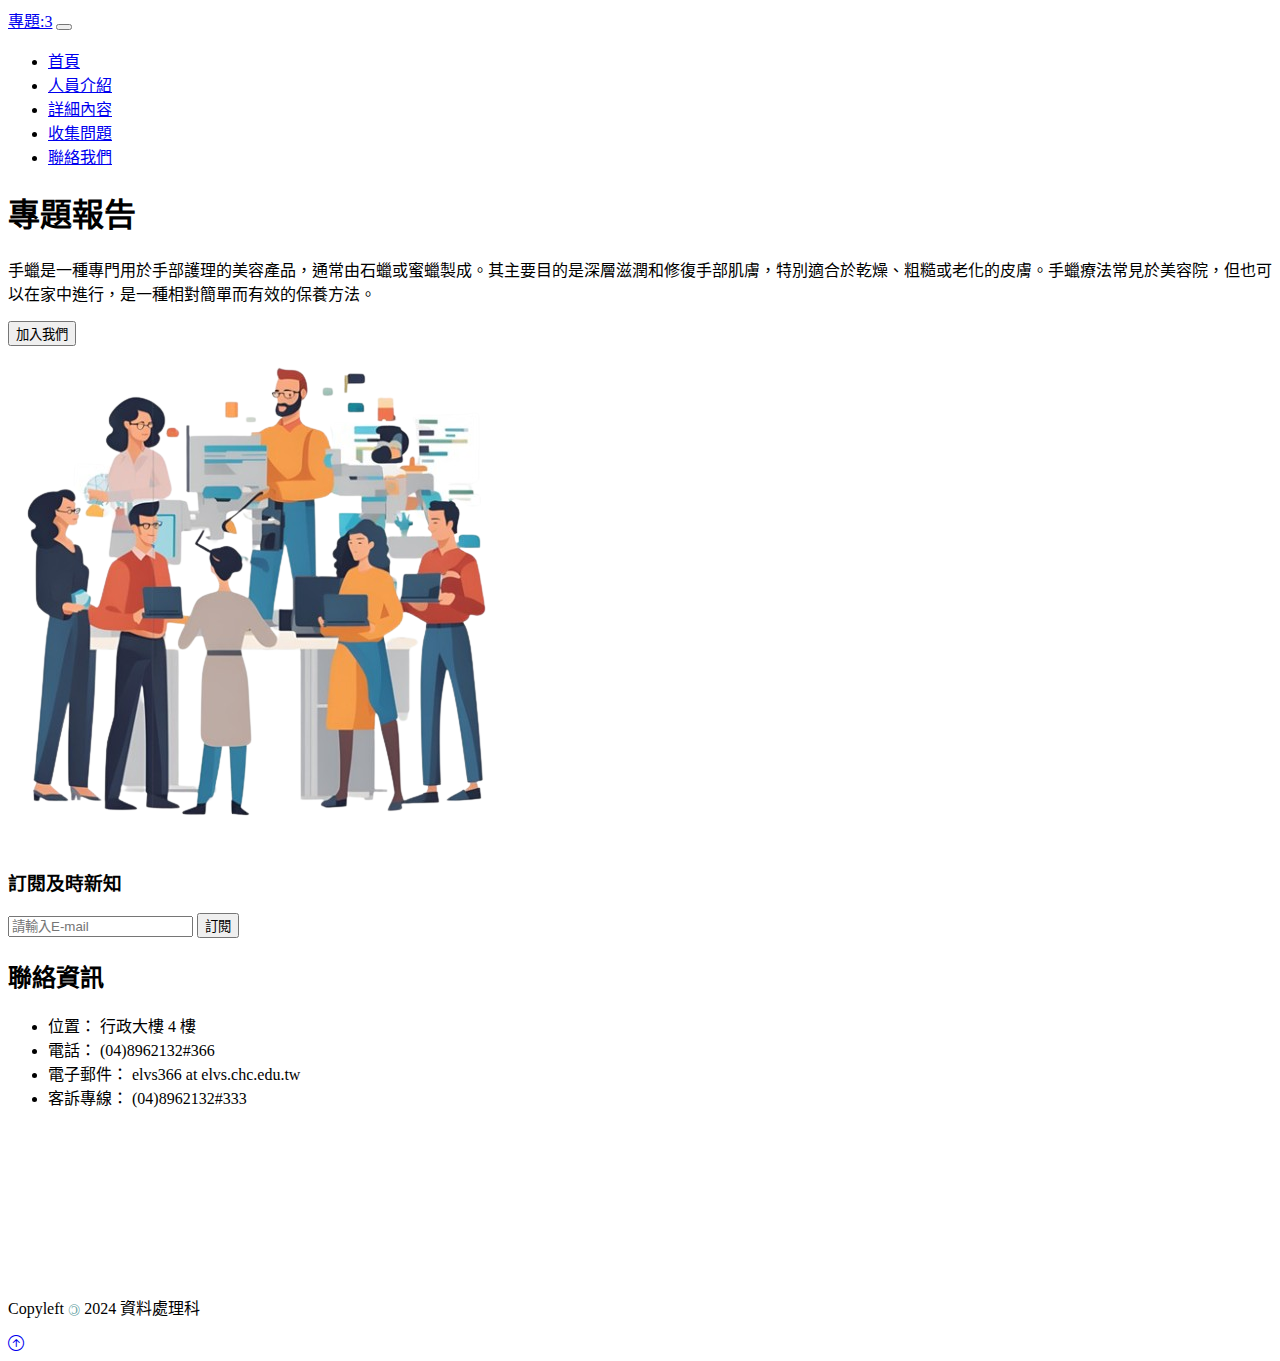
<file: index.html>
<!DOCTYPE html>
<html lang="zh-tw">

<head>
    <meta charset="UTF-8">
    <meta name="viewport" content="width=device-width, initial-scale=1.0">
    <link href="https://cdn.jsdelivr.net/npm/bootstrap@5.1.1/dist/css/bootstrap.min.css" rel="stylesheet"
        integrity="sha384-F3w7mX95PdgyTmZZMECAngseQB83DfGTowi0iMjiWaeVhAn4FJkqJByhZMI3AhiU" crossorigin="anonymous">
    <link rel="stylesheet" href="https://cdn.jsdelivr.net/npm/bootstrap-icons@1.5.0/font/bootstrap-icons.css"
        rel="stylesheet">
    <link rel="stylesheet" href="./style.css">
    <title>專題製作</title>
</head>

<body>
    <nav class="navbar navbar-expand-lg navbar-dark bg-dark fixed-top">
        <div class="container">
            <a class="navbar-brand" href="#">專題:3</a>
            <button class="navbar-toggler" type="button" data-bs-toggle="collapse"
                data-bs-target="#navbarSupportedContent" aria-controls="navbarSupportedContent" aria-expanded="false"
                aria-label="Toggle navigation">
                <span class="navbar-toggler-icon"></span>
            </button>
            <div class="collapse navbar-collapse" id="navbarSupportedContent">
                <ul class="navbar-nav ms-auto mb-2 mb-lg-0">
                    <li class="nav-item">
                        <a class="nav-link active" aria-current="page" href="#">首頁</a>
                    </li>
                    <li class="nav-item">
                        <a class="nav-link " href="./members.html">人員介紹</a>
                    </li>
                    <li class="nav-item">
                        <a class="nav-link" href="#">詳細內容</a>
                    </li>
                    <li class="nav-item">
                        <a class="nav-link" href="#">收集問題</a>
                    </li>
                    <li class="nav-item">
                        <a class="nav-link" href="#">聯絡我們</a>
                    </li>
                </ul>
            </div>
        </div>
    </nav>

    <section class="bg-dark text-light p-5 text-center">
        <div class="container">
            <div class="d-flex">
                <div>
                    <h1 class="p-5">
                        專題報告
                    </h1>
                    <p>
                        手蠟是一種專門用於手部護理的美容產品，通常由石蠟或蜜蠟製成。其主要目的是深層滋潤和修復手部肌膚，特別適合於乾燥、粗糙或老化的皮膚。手蠟療法常見於美容院，但也可以在家中進行，是一種相對簡單而有效的保養方法。
                    </p>
                    <button class="btn btn-lg btn-primary">加入我們</button>
                </div>
                <img src="./images/資訊-removebg-preview.png" alt="" class="img-fluid d-none d-lg-block">
            </div>
        </div>
    </section>

    <section class="bg-primary text-light p-5">
        <div class="container">
            <div class="d-md-flex">
                <h3 style="white-space:nowrap;">訂閱及時新知</h3>
                <div class="input-group mb-3">
                    <input type="text" class="form-control" placeholder="請輸入E-mail" aria-label="Recipient's username"
                        aria-describedby="button-addon2">
                    <button class="btn btn-lg btn-dark ">訂閱</button>
                </div>

            </div>

        </div>
        </div>
    </section>

    <section class="p-5">
        <div class="container">
            <div class="row g-4 d-flex align-items-center">
                <div class="col-md">
                    <h2 class="text-center mb-4">聯絡資訊</h2>
                    <ul class="list-group list-group-flush lead">
                        <li class="list-group-item">
                            <span class="fw-bold">位置：</span> 行政大樓 4 樓
                        </li>
                        <li class="list-group-item">
                            <span class="fw-bold">電話：</span> (04)8962132#366
                        </li>
                        <li class="list-group-item">
                            <span class="fw-bold">電子郵件：</span> elvs366 at
                            elvs.chc.edu.tw
                        </li>
                        <li class="list-group-item">
                            <span class="fw-bold">客訴專線：</span> (04)8962132#333
                        </li>
                    </ul>
                </div>
                <div class="col-md">
                    <div class="ratio ratio-16x9">
                        <iframe
                            src="https://www.google.com/maps/embed?pb=!1m18!1m12!1m3!1d3647.6757543596577!2d120.37490067557854!3d23.901113878567852!2m3!1f0!2f0!3f0!3m2!1i1024!2i768!4f13.1!3m3!1m2!1s0x34694d3ad81a0961%3A0xf98739f6648f4852!2z5ZyL56uL5LqM5p6X6auY57Sa5bel5ZWG6IG35qWt5a245qCh!5e0!3m2!1szh-TW!2stw!4v1716303221294!5m2!1szh-TW!2stw"
                            style="border: 0" allowfullscreen="" loading="lazy"
                            referrerpolicy="no-referrer-when-downgrade"></iframe>
                    </div>
                </div>
            </div>
        </div>
    </section>

    <!-- Footer -->
    <footer class="p-5 bg-dark text-white text-center position-relative">
        <div class="container">
            <p class="lead">
                Copyleft <span class="copyleft">&copy;</span> 2024 資料處理科
            </p>

            <a href="#" class="position-absolute bottom-0 end-0 p-5">
                <i class="bi bi-arrow-up-circle h1"></i>
            </a>
        </div>
    </footer>



    <script src="https://cdn.jsdelivr.net/npm/bootstrap@5.1.1/dist/js/bootstrap.bundle.min.js"
        integrity="sha384-/bQdsTh/da6pkI1MST/rWKFNjaCP5gBSY4sEBT38Q/9RBh9AH40zEOg7Hlq2THRZ"
        crossorigin="anonymous"></script>
</body>

</html>
</file>
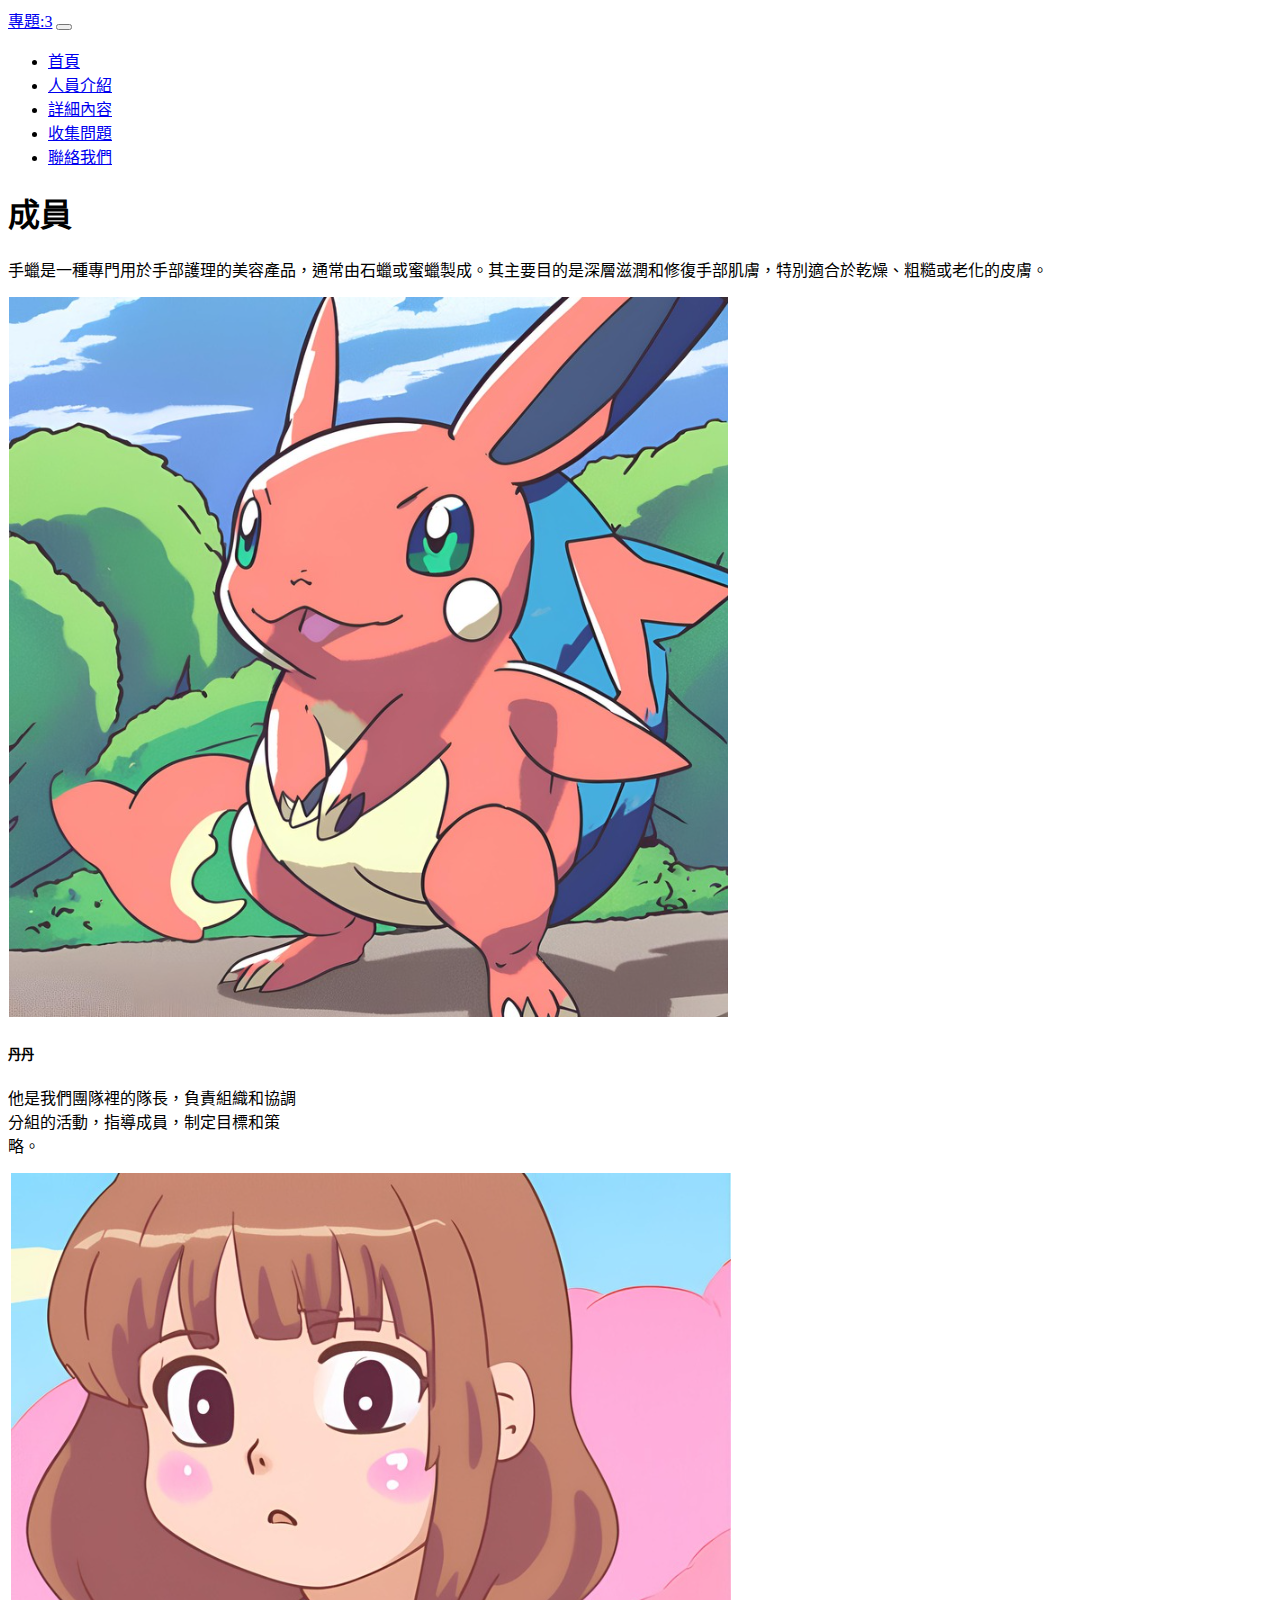
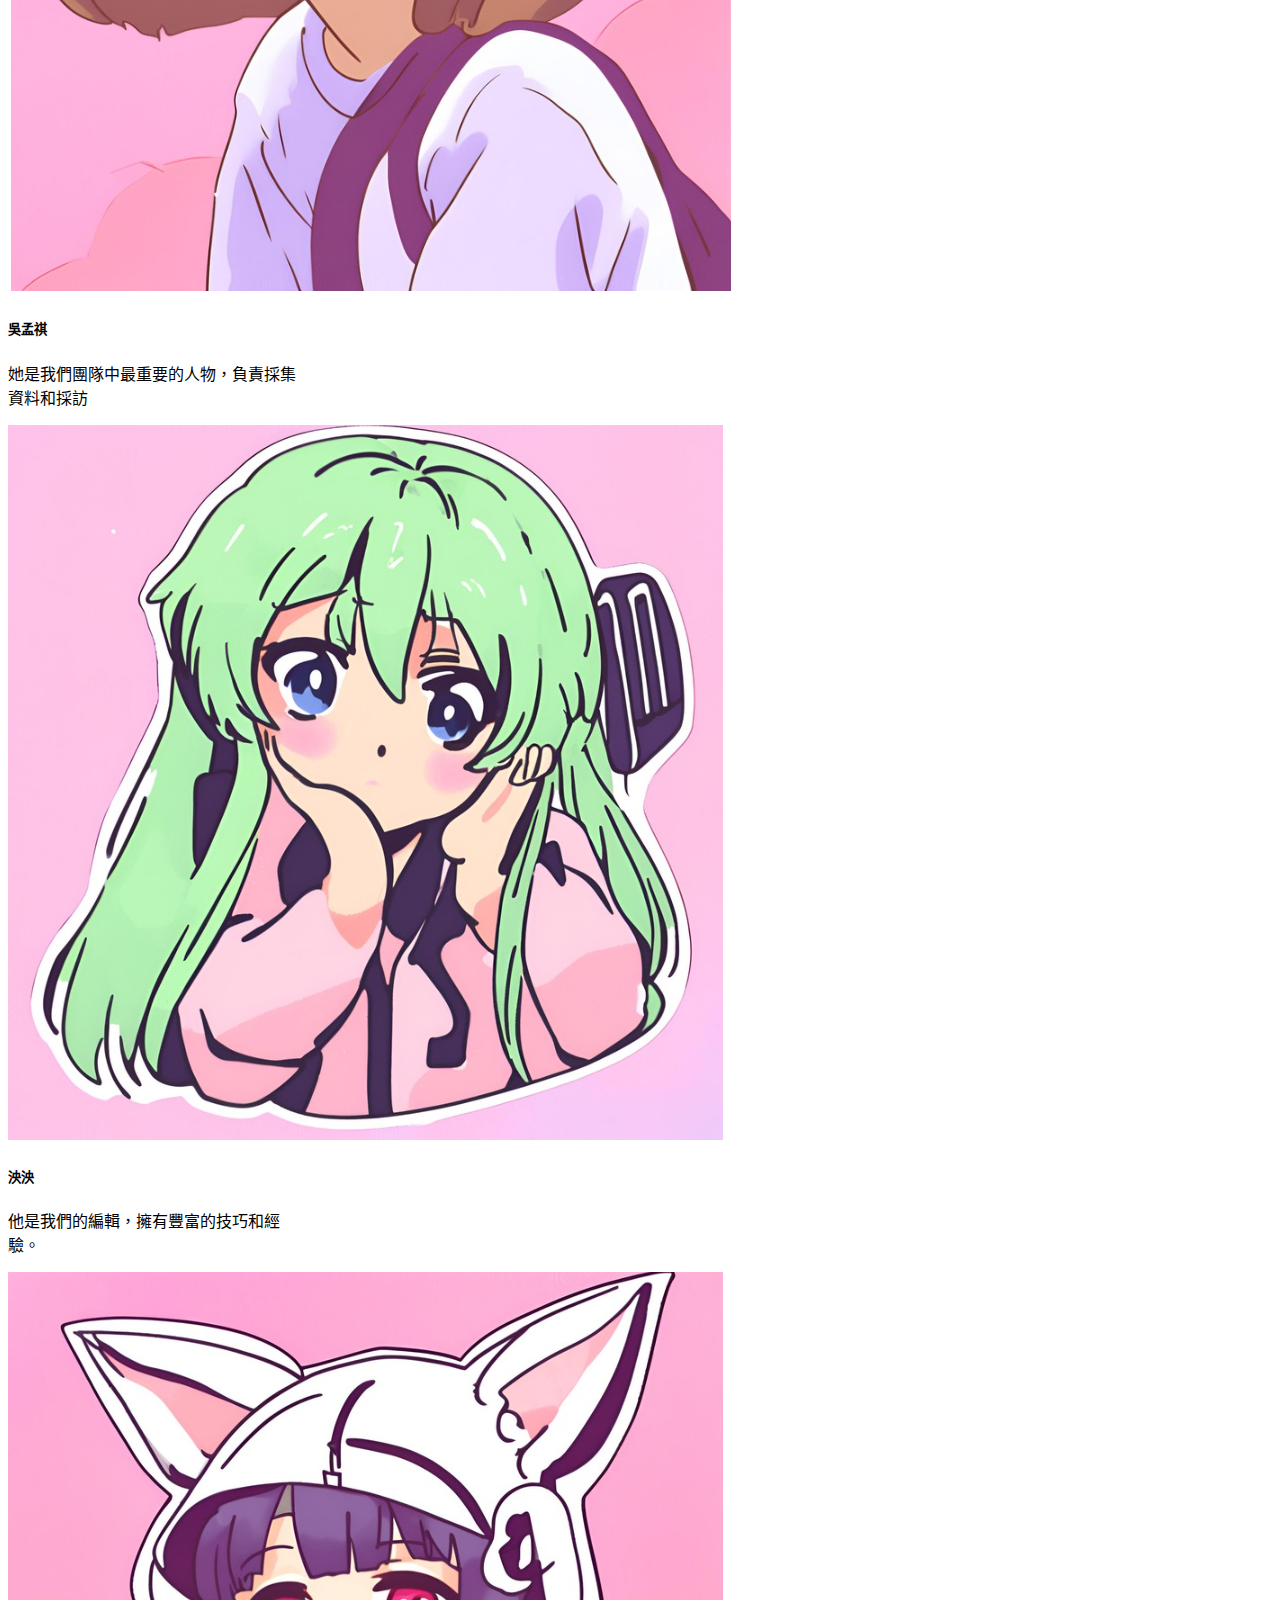
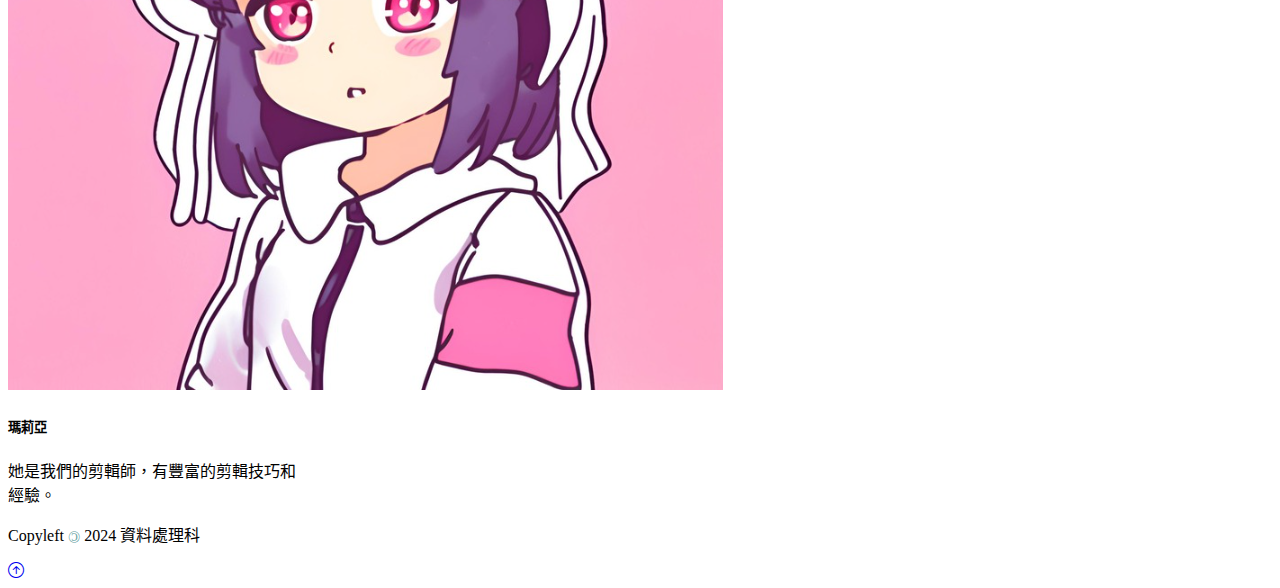
<file: members.html>
<!DOCTYPE html>
<html lang="zh-tw">

<head>
    <meta charset="UTF-8">
    <meta name="viewport" content="width=device-width, initial-scale=1.0">
    <link href="https://cdn.jsdelivr.net/npm/bootstrap@5.1.1/dist/css/bootstrap.min.css" rel="stylesheet"
        integrity="sha384-F3w7mX95PdgyTmZZMECAngseQB83DfGTowi0iMjiWaeVhAn4FJkqJByhZMI3AhiU" crossorigin="anonymous">
    <link rel="stylesheet" href="https://cdn.jsdelivr.net/npm/bootstrap-icons@1.5.0/font/bootstrap-icons.css"
        rel="stylesheet">
    <link rel="stylesheet" href="./style.css">
    <title>專題製作</title>
</head>

<body>
    <nav class="navbar navbar-expand-lg navbar-dark bg-dark fixed-top">
        <div class="container">
            <a class="navbar-brand" href="#">專題:3</a>
            <button class="navbar-toggler" type="button" data-bs-toggle="collapse"
                data-bs-target="#navbarSupportedContent" aria-controls="navbarSupportedContent" aria-expanded="false"
                aria-label="Toggle navigation">
                <span class="navbar-toggler-icon"></span>
            </button>
            <div class="collapse navbar-collapse" id="navbarSupportedContent">
                <ul class="navbar-nav ms-auto mb-2 mb-lg-0">
                    <li class="nav-item">
                        <a class="nav-link " aria-current="page" href="./index.html">首頁</a>
                    </li>
                    <li class="nav-item">
                        <a class="nav-link active" href="#">人員介紹</a>
                    </li>
                    <li class="nav-item">
                        <a class="nav-link" href="#">詳細內容</a>
                    </li>
                    <li class="nav-item">
                        <a class="nav-link" href="#">收集問題</a>
                    </li>
                    <li class="nav-item">
                        <a class="nav-link" href="#">聯絡我們</a>
                    </li>
                </ul>
            </div>
        </div>
    </nav>

    <section class="bg-primary p-5 mt-5 text-center">
        <div class="containar">
            <h1 class="text-light">成員</h1>
            <p class="text-warning">
                手蠟是一種專門用於手部護理的美容產品，通常由石蠟或蜜蠟製成。其主要目的是深層滋潤和修復手部肌膚，特別適合於乾燥、粗糙或老化的皮膚。
            </p>
            <div class="row g-4">
                <div class="col-md-6 col-lg-3">
                    <div class="card" style="width: 18rem;">
                        <img src="./images/不知道.PNG" class="card-img-top" alt="寶可夢">
                        <div class="card-body">
                            <h5 class="card-title">丹丹</h5>
                            <p class="card-text">他是我們團隊裡的隊長，負責組織和協調分組的活動，指導成員，制定目標和策略。</p>
                        </div>
                    </div>
                </div>

                <div class="col-md-6 col-lg-3">
                    <div class="card" style="width: 18rem;">
                        <img src="./images/女森.PNG" class="card-img-top" alt="煤女">
                        <div class="card-body">
                            <h5 class="card-title">吳孟祺</h5>
                            <p class="card-text">她是我們團隊中最重要的人物，負責採集資料和採訪</p>
                        </div>
                    </div>
                </div>

                <div class="col-md-6 col-lg-3">
                    <div class="card" style="width: 18rem;">
                        <img src="./images/LOLL.PNG" class="card-img-top" alt="美女">
                        <div class="card-body">
                            <h5 class="card-title">泱泱</h5>
                            <p class="card-text">他是我們的編輯，擁有豐富的技巧和經驗。</p>
                        </div>
                    </div>
                </div>

                <div class="col-md-6 col-lg-3">
                    <div class="card" style="width: 18rem;">
                        <img src="./images/LOL.PNG" class="card-img-top" alt="梅女">
                        <div class="card-body">
                            <h5 class="card-title">瑪莉亞</h5>
                            <p class="card-text">她是我們的剪輯師，有豐富的剪輯技巧和經驗。</p>
                        </div>
                    </div>
                </div>
            </div>
    </section>


    <!-- Footer -->
    <footer class="p-5 bg-dark text-white text-center position-relative">
        <div class="container">
            <p class="lead">
                Copyleft <span class="copyleft">&copy;</span> 2024 資料處理科
            </p>

            <a href="#" class="position-absolute bottom-0 end-0 p-5">
                <i class="bi bi-arrow-up-circle h1"></i>
            </a>
        </div>
    </footer>



    <script src="https://cdn.jsdelivr.net/npm/bootstrap@5.1.1/dist/js/bootstrap.bundle.min.js"
        integrity="sha384-/bQdsTh/da6pkI1MST/rWKFNjaCP5gBSY4sEBT38Q/9RBh9AH40zEOg7Hlq2THRZ"
        crossorigin="anonymous"></script>
</body>

</html>
</file>
<file: style.css>
.copyleft {
    display:inline-block;
    transform: rotate(180deg);
    color: cadetblue;
  }
</file>
